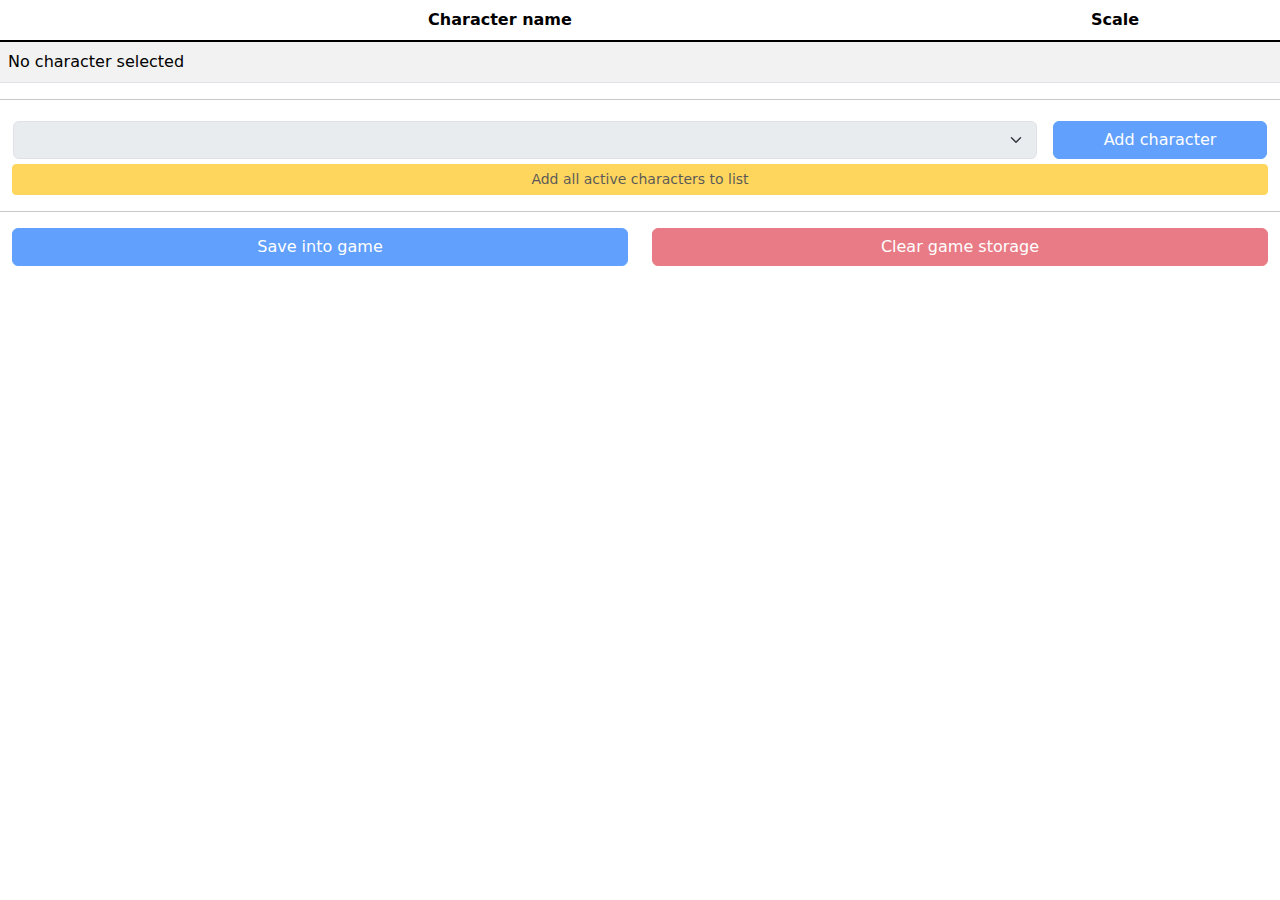
<file: NepSizeUI/webresources/index.html>
﻿<!DOCTYPE html>
<html style="user-select: none">
<head>
    <link rel="stylesheet" type="text/css" href="assets/bootstrap.min.css" />
    <link rel="stylesheet" type="text/css" href="assets/style.css" />
    <script src="assets/jsinterop.js"></script>
    <script src="assets/character-data.js"></script>    
</head>
<body>
    <div class="container-fluid">
        <form method="post" onsubmit="return false" action="?" class="row g-3 no-padding">
            <div class="col-12 no-padding">
                <table class="table table-striped table-hover">
                    <colgroup>
                        <col />
                        <col style="width: 230px" />
                        <col style="width: 50px" />
                    </colgroup>
                    <thead>
                        <tr style="border-bottom: 2px solid black">
                            <th>Character name</th>
                            <th>Scale</th>
                            <th>&nbsp;</th>
                        </tr>
                    </thead>
                    <tbody id="char-list">
                        <tr id="no-characters">
                            <td colspan="3" scope="row">No character selected</td>
                        </tr>
                    </tbody>
                </table>
                <hr />
            </div>
        </form>
        <form method="post" onsubmit="return addCharacter()" action="?">
            <div class="row g-3 base-padding">
                <div class="col">
                    <select name="character" id="character-id" size="1" class="form-select" aria-label="Character selection" disabled="disabled"></select>
                </div>
                <div class="col d-grid" style="flex: 0 0 230px">
                    <button onclick="return addCharacter()" class="btn btn-primary" type="button" disabled="disabled" id="btn-add-character">Add character</button>
                </div>
            </div>

            <div class="row">
                <div class="col d-grid">
                    <button onclick="return addAllActive()" class="btn btn-warning btn-sm" type="button" disabled="disabled" id="btn-add-all">Add all active characters to list</button>
                </div>
            </div>
            <hr />
            <div class="row">
                <div class="col-6 d-grid">
                    <button onclick="return persist()" class="btn btn-primary" type="button" disabled="disabled" id="btn-persist">Save into game</button>
                </div>
                <div class="col-6 d-grid">
                    <button onclick="return unpersist()" class="btn btn-danger" type="button" disabled="disabled" id="btn-unpersist">Clear game storage</button>
                </div>
            </div>
        </form>
        <div class="row debug-hide">
            <div class="col-12">
                <hr />
                <h3 class="text-center">Debug</h3>
                <span style="font-weight: bold">Active character IDs: </span><span id="char-ids"></span>
            </div>
        </div>
    </div>

    <script src="assets/applogic.js"></script>
</body>
</html>
</file>
<file: NepSizeUI/webresources/assets/style.css>
﻿html, body {
    margin: 0px;
}

*.base-padding {
    padding: 5px;
}

*.no-padding {
    padding: 0px;
}

.container-fluid {
    padding: 0px;
}

.row {
    margin-left: 0 !important;
    margin-right: 0 !important;
}

table.table {
    margin: 0;
}

thead tr {
    text-align: center;
}

tr.c-active td, option.c-active {
    color: blue;
    font-weight: 600;
}

tr.c-active input[type=text] {
    border: 1px solid blue;
}

input[type=text].v-invalid {
    border: 1px solid red;
}

tbody tr#no-characters.dont-show {
    display: none;
}
.debug-hide {
    display: none;
}
span.debug-unknown {
    font-weight: bold;
    color: red;
}
</file>
